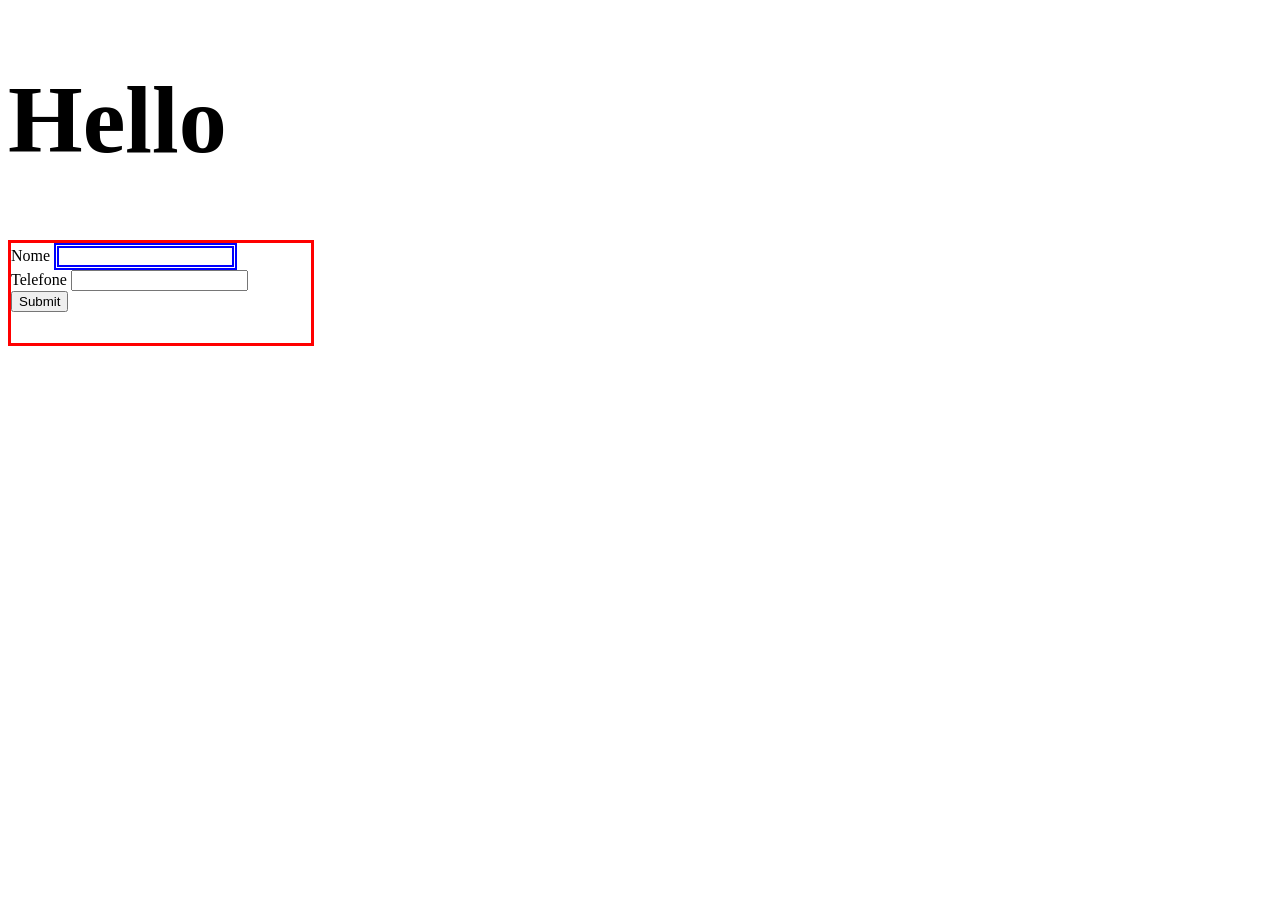
<file: public/index.html>
<!DOCTYPE html>
<html>
  <head>
    <!-- Comentário -->
    <title>Hello World!</title>
    <link rel="stylesheet" href="style.css">
  </head>
  <body>
    <h1>Hello</h1>
    <form class="bordado" method="POST" action="addcontato">
      <label>
        Nome
        <input id="nome" name="nomecontato" required/>
      </label>
      <br/>
      <label>
        Telefone
        <input name="telefonecontato" required/>
      </label>
      <br/>
      <input type="submit"/>
    </form>
  </body>
</html>
</file>
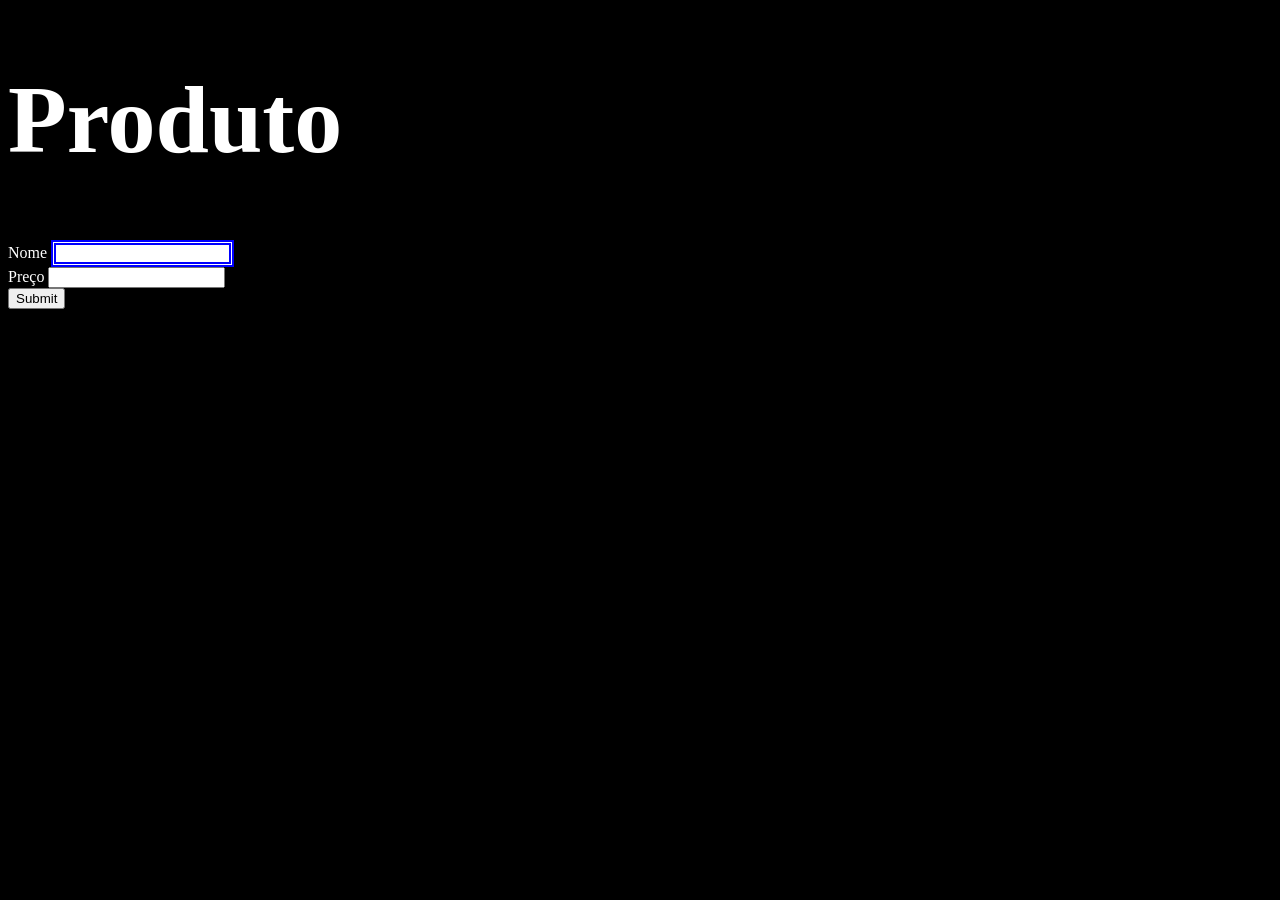
<file: public/index2.html>
<!DOCTYPE html>
<html lang="en">
<head>
	<meta charset="UTF-8">
	<title>Hello World</title>
	<link rel="stylesheet" href="style.css">
</head>
<body id="body-produto">
	<h1>Produto</h1>
    <form method="POST" action="addproduto">
      <label>
        Nome
        <input id="nome" name="nomeproduto" required/>
      </label>
      <br/>
      <label>
        Preço
        <input name="precoproduto" required/>
      </label>
      <br/>
      <input type="submit"/>
    </form>
</body>
</html>
</file>
<file: public/style.css>
/* index.css */
h1 {
  font-size:96px;
}

.bordado {
  border: 3px solid red;
  min-height: 100px;
  max-width: 300px;
}

#nome {
  border: 5px double blue;

}

#body-produto {
	background: black;
	color: white;
}
</file>
